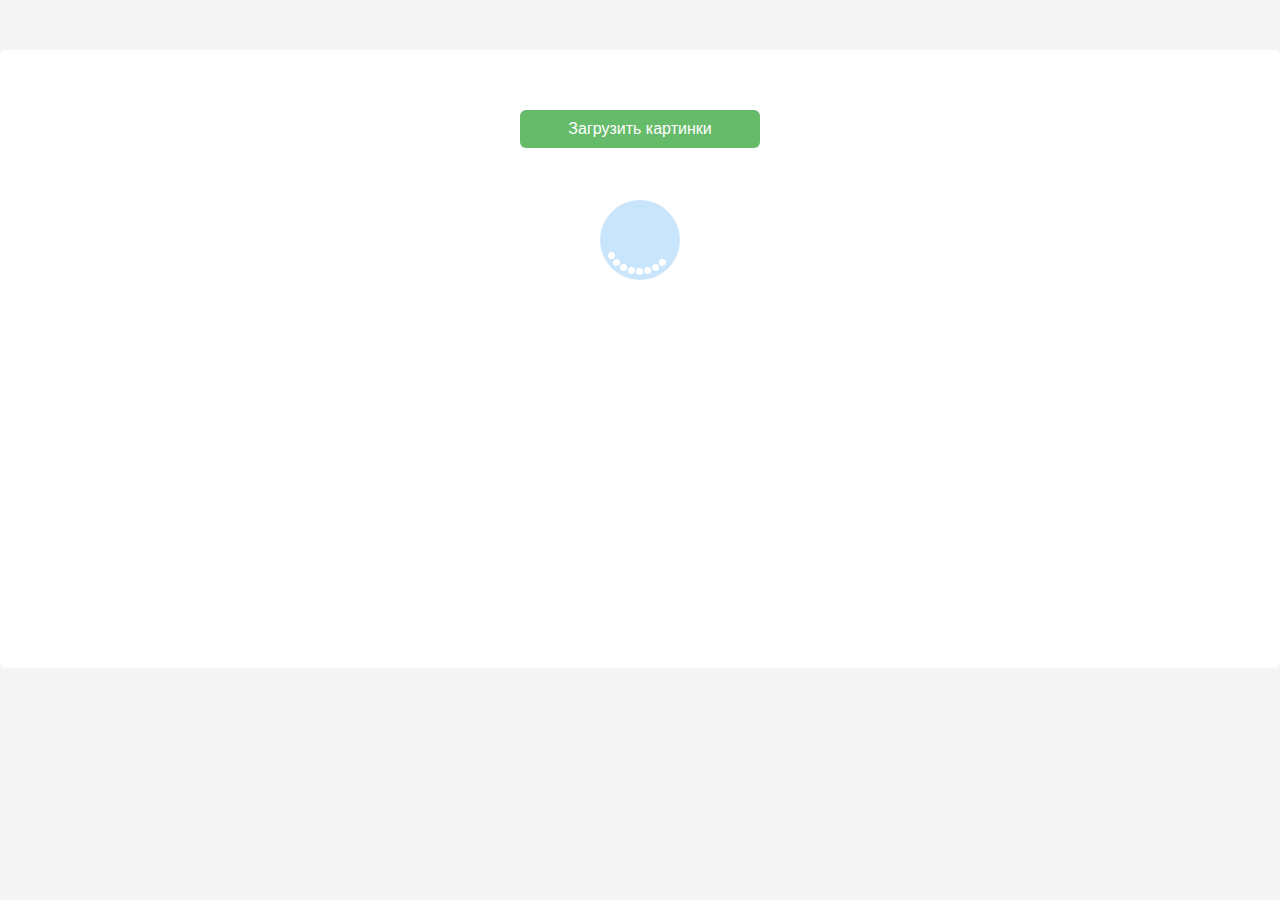
<file: docs/index.html>
<!DOCTYPE html><html lang="en"><head><meta charset="UTF-8"><meta name="viewport" content="width=device-width, initial-scale=1.0"><link rel="stylesheet" href="loader.59f93471.css"><link rel="stylesheet" href="styles.9a87a154.css"><title>Broken page</title></head><body> <main class="main"> <div class="loader"> <div></div> <div></div> <div></div> <div></div> <div></div> <div></div> <div></div> <div></div> </div> <button class="action fetch" data-page="2">Загрузить картинки</button> <section class="content images"></section> </main> <div class="popup"> <button class="action close">&#x00D7;</button> <div class="content"></div> </div> <template id="image"> <a class="link" href="" data-id=""> <img src="" widht="250" alt=""> </a> </template> <template id="popup-image"> <div> <figure> <img src="" alt=""> <figcaption> Автор: <address class="author"></address> </figcaption> </figure> <a class="link open" href="" target="_blank">Открыть в полном размере</a> </div> </template> <script src="scripts.499d0fb5.js"></script> </body></html>
</file>
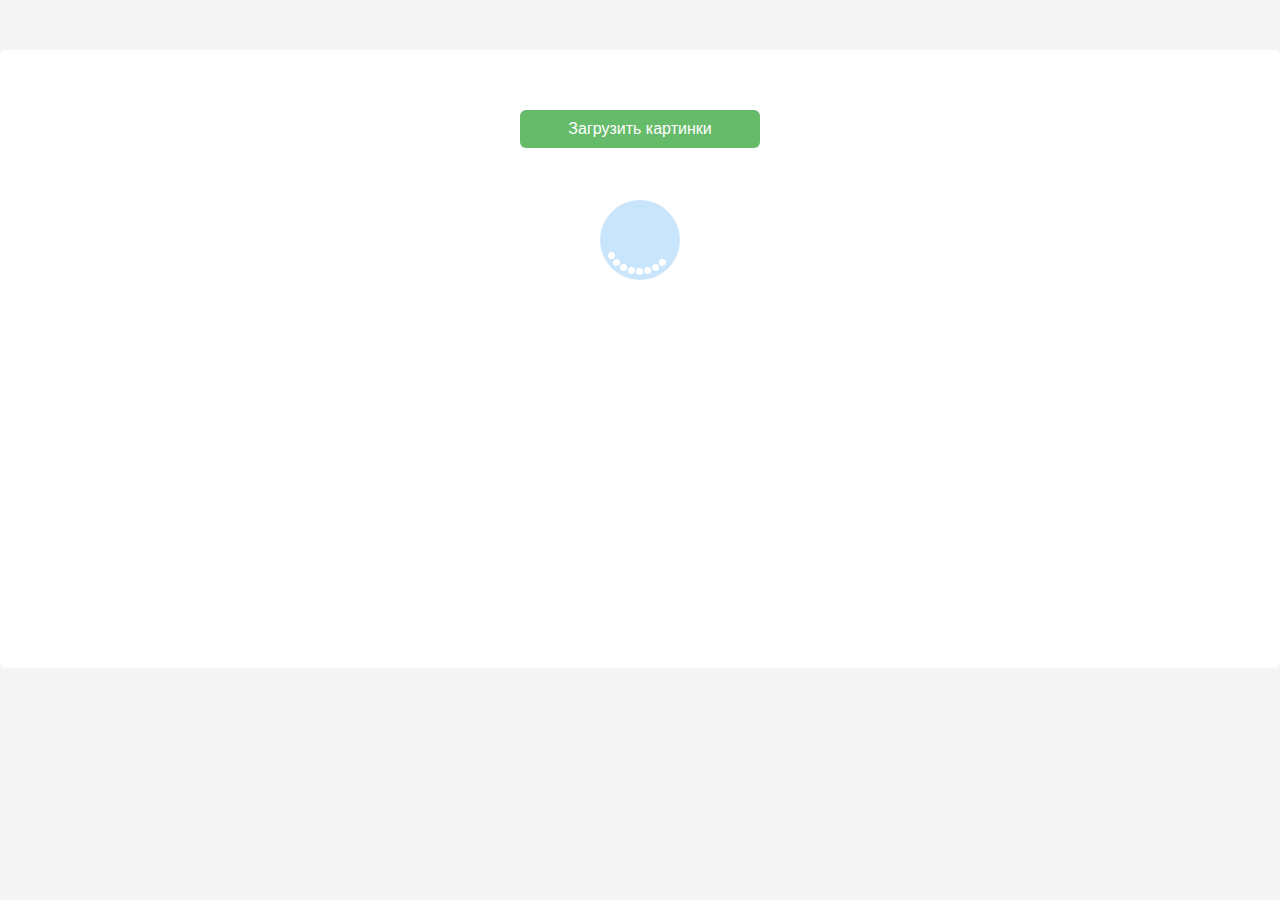
<file: src/index.html>
<!DOCTYPE html>
<html lang="en">

<head>
    <meta charset="UTF-8">
    <meta name="viewport" content="width=device-width, initial-scale=1.0">
    <link rel="stylesheet" href="./styles/loader.css">
    <link rel="stylesheet" href="./styles/index.css">
    <title>Broken page</title>
</head>

<body>
    <main class="main">
        <div class="loader">
            <div></div>
            <div></div>
            <div></div>
            <div></div>
            <div></div>
            <div></div>
            <div></div>
            <div></div>
        </div>
        <button class="action fetch" data-page="2">Загрузить картинки</button>
        <section class="images content"></section>
    </main>
    <div class="popup">
        <button class="action close">&#x00D7;</button>
        <div class="content"></div>
    </div>

    <template id="image">
        <a class="link" href="" data-id="">
            <img src="" widht="250" alt="">
        </a>
    </template>

    <template id="popup-image">
        <div>
            <figure>
                <img src="" alt="">
                <figcaption>
                    Автор: <address class="author"></address>
                </figcaption>
            </figure>
            <a class="link open" href="" target="_blank">Открыть в полном размере</a>
        </div>
    </template>

    <script src="./scripts/index.js"></script>
</body>

</html>
</file>
<file: docs/loader.59f93471.css>
.loader{display:block;visibility:visible;position:absolute;top:200px;left:50%;width:80px;height:80px;margin-left:-40px;background-color:rgba(187,222,251,.8);border-radius:50%;z-index:10}.loader div{animation:loader 1.2s cubic-bezier(.5,0,.5,1) infinite;transform-origin:40px 40px}.loader div:after{content:" ";display:block;position:absolute;width:7px;height:7px;border-radius:50%;background:#fff;margin:-4px 0 0 -4px}.loader div:first-child{animation-delay:-36ms}.loader div:first-child:after{top:63px;left:63px}.loader div:nth-child(2){animation-delay:-72ms}.loader div:nth-child(2):after{top:68px;left:56px}.loader div:nth-child(3){animation-delay:-.108s}.loader div:nth-child(3):after{top:71px;left:48px}.loader div:nth-child(4){animation-delay:-.144s}.loader div:nth-child(4):after{top:72px;left:40px}.loader div:nth-child(5){animation-delay:-.18s}.loader div:nth-child(5):after{top:71px;left:32px}.loader div:nth-child(6){animation-delay:-.216s}.loader div:nth-child(6):after{top:68px;left:24px}.loader div:nth-child(7){animation-delay:-.252s}.loader div:nth-child(7):after{top:63px;left:17px}.loader div:nth-child(8){animation-delay:-.288s}.loader div:nth-child(8):after{top:56px;left:12px}@keyframes loader{0%{transform:rotate(0deg)}to{transform:rotate(1turn)}}
/*# sourceMappingURL=loader.59f93471.css.map */
</file>
<file: docs/styles.9a87a154.css>
body{margin:0;padding:0;font-family:Arial,Helvetica,sans-serif;background-color:#f5f5f5}img{width:100%;max-width:100%;display:block}a{color:#ec407a}a:hover{color:#e91e63}button{display:block;border:none;color:#fff;cursor:pointer;transition:background-color .2s}button:disabled,button:disabled:hover{background-color:#cfd8dc}main{max-width:1400px;min-height:100%;display:flex;justify-content:center;flex-direction:column;padding:50px;background-color:#fff;box-sizing:border-box;margin:50px auto}.action,main{border-radius:6px}.action{background-color:#66bb6a;font-size:16px;padding:10px 20px;margin:10px 0;width:240px;align-self:center}.action:hover{background-color:#4caf50}.content{position:relative;padding:20px;margin-bottom:20px;column-count:4;column-gap:5px;min-height:400px}a{display:inline-block;border-radius:6px;overflow:hidden;width:100%;min-height:100px}a:nth-child(n){background-color:#efebe9}a:nth-child(2n){background-color:#d7ccc8}a:nth-child(3n){background-color:#bcaaa4}.popup .content{text-align:right;column-count:auto}figure{max-width:100%;min-height:350px;margin:0}figure img{border-radius:6px}figcaption{color:#424242;margin:5px 0}.content{border-radius:6px}.popup{position:fixed;visibility:hidden;display:flex;top:0;left:0;bottom:0;right:0;background-color:rgba(33,33,33,.5);z-index:9}.popup.open{visibility:visible}.popup .action{position:absolute;top:50px;right:25px;background-color:transparent;line-height:0;font-size:50px;width:40px;height:40px;border-radius:50%;padding:0}.popup .content{width:100%;margin:auto;box-sizing:border-box;max-width:600px;background-color:#fff;border-radius:6px;padding:20px}.popup .link{display:inline;background-color:transparent}
/*# sourceMappingURL=styles.9a87a154.css.map */
</file>
<file: src/styles/loader.css>
.loader {
    display: block;
    visibility: visible;
    position: absolute;
    top: 200px;
    left: 50%;
    width: 80px;
    height: 80px;
    margin-left: -40px;
    background-color: rgb(187, 222, 251, 0.8);
    border-radius: 50%;
    z-index: 10;
}

.loader div {
  animation: loader 1.2s cubic-bezier(0.5, 0, 0.5, 1) infinite;
  transform-origin: 40px 40px;
}

.loader div:after {
  content: " ";
  display: block;
  position: absolute;
  width: 7px;
  height: 7px;
  border-radius: 50%;
  background: #fff;
  margin: -4px 0 0 -4px;
}

.loader div:nth-child(1) {
  animation-delay: -0.036s;
}

.loader div:nth-child(1):after {
  top: 63px;
  left: 63px;
}

.loader div:nth-child(2) {
  animation-delay: -0.072s;
}

.loader div:nth-child(2):after {
  top: 68px;
  left: 56px;
}

.loader div:nth-child(3) {
  animation-delay: -0.108s;
}

.loader div:nth-child(3):after {
  top: 71px;
  left: 48px;
}

.loader div:nth-child(4) {
  animation-delay: -0.144s;
}

.loader div:nth-child(4):after {
  top: 72px;
  left: 40px;
}

.loader div:nth-child(5) {
  animation-delay: -0.18s;
}

.loader div:nth-child(5):after {
  top: 71px;
  left: 32px;
}

.loader div:nth-child(6) {
  animation-delay: -0.216s;
}

.loader div:nth-child(6):after {
  top: 68px;
  left: 24px;
}

.loader div:nth-child(7) {
  animation-delay: -0.252s;
}

.loader div:nth-child(7):after {
  top: 63px;
  left: 17px;
}

.loader div:nth-child(8) {
  animation-delay: -0.288s;
}

.loader div:nth-child(8):after {
  top: 56px;
  left: 12px;
}
@keyframes loader {
  0% {
    transform: rotate(0deg);
  }
  100% {
    transform: rotate(360deg);
  }
}
</file>
<file: src/styles/index.css>
/* Base style */
body {
    margin: 0;
    padding: 0;
    font-family: Arial, Helvetica, sans-serif;
    background-color: #F5F5F5;
}

img {
    width: 100%;
    max-width: 100%;
    display: block;
}

a {
    color: #EC407A;
}

a:hover {
    color: #E91E63;
}

button {
    display: block;
    border: none;
    color: #fff;
    cursor: pointer;
    transition: 0.2s background-color;
}

button:disabled {
    background-color: #CFD8DC;
}

button:disabled:hover {
    background-color: #CFD8DC;
}

main {
    max-width: 1400px;
    min-height: 100%;
    display: flex;
    justify-content: center;
    flex-direction: column;
    padding: 50px;
    background-color: #fff;
    box-sizing: border-box;
    border-radius: 6px;
    margin: 50px auto;
}

/* Action style */
.action {
    background-color: #66BB6A;
    font-size: 16px;
    padding: 10px 20px;
    border-radius: 6px;
    margin: 10px 0;
    width: 240px;
    align-self: center;
}

.action:hover {
    background-color: #4CAF50;
}

/* Images style */
.content {
    position: relative;
    padding: 20px;
    margin-bottom: 20px;
    column-count: 4;
    column-gap: 5px;
    min-height: 400px;
}

a {
    display: inline-block;
    border-radius: 6px;
    overflow: hidden;
    width: 100%;
    min-height: 100px;
}

a:nth-child(n) {
    background-color: #EFEBE9;
}

a:nth-child(2n) {
    background-color: #D7CCC8;
}

a:nth-child(3n) {
    background-color: #BCAAA4;
}

/* Popup style */
.popup .content {
    text-align: right;
    column-count: initial;
}

figure {
    max-width: 100%;
    min-height: 350px;
    margin: 0;
}

figure img {
    border-radius: 6px;
}

figcaption {
    color: #424242;
    margin: 5px 0;
}

.content {
    border-radius: 6px;
}

.popup {
    position: fixed;
    visibility: hidden;
    display: flex;
    top: 0;
    left: 0;
    bottom: 0;
    right: 0;
    background-color: rgba(33, 33, 33, 0.5);
    z-index: 9;
}

.popup.open {
    visibility: visible;
}

.popup .action {
    position: absolute;
    top: 50px;
    right: 25px;
    background-color: transparent;
    line-height: 0;
    font-size: 50px;
    width: 40px;
    height: 40px;
    border-radius: 50%;
    padding: 0;
}

.popup .content {
    width: 100%;
    margin: auto;
    box-sizing: border-box;
    max-width: 600px;
    background-color: #fff;
    border-radius: 6px;
    padding: 20px;
}

.popup .link {
    display: inline;
    background-color: transparent;
}
</file>
